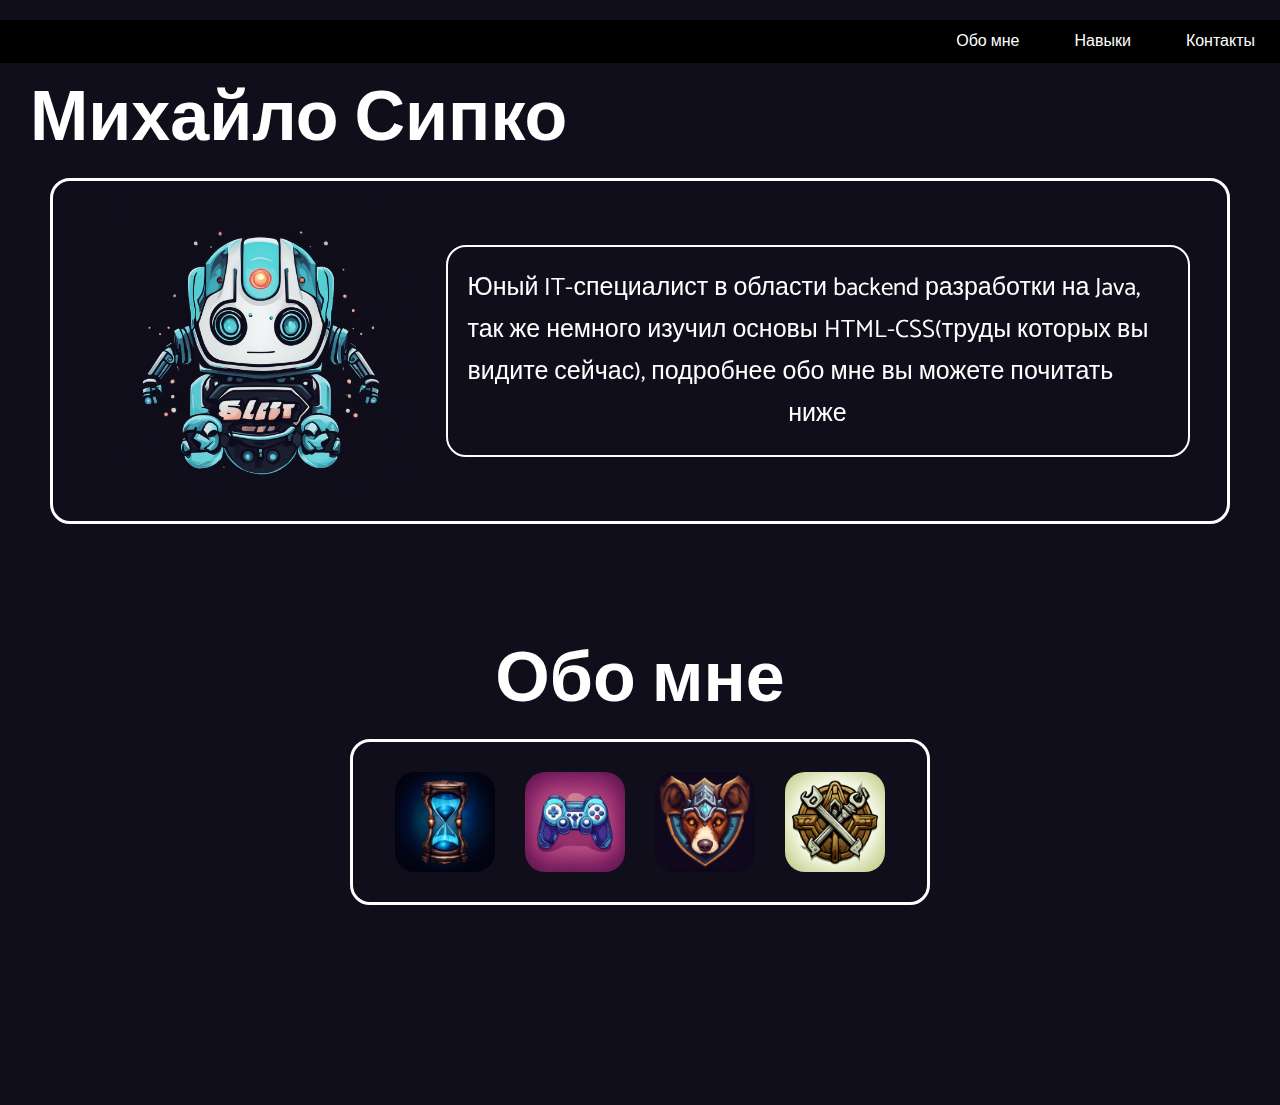
<file: index.html>
<!DOCTYPE html>
<html lang="en">

<head>
    <meta charset="UTF-8">
    <meta name="viewport" content="width=device-width, initial-scale=1.0">
    <title>ТУТ ЦИРК</title>
    <link rel="preconnect" href="https://fonts.googleapis.com">
    <link rel="preconnect" href="https://fonts.gstatic.com" crossorigin>
    <link href="https://fonts.googleapis.com/css2?family=Catamaran:wght@200;500;800&display=swap" rel="stylesheet">
    <link rel="stylesheet" href="style.css">
</head>

<body class="top">
    <header>
        <a href="#" class="header__link">Обо мне</a>
        <a href="#" class="header__link">Навыки</a>
        <a href="#" class="header__link">Контакты</a>
    </header>
    <div class="top">
        <h1 class="title">
            Михайло Сипко
        </h1>
        <div class="me">
            <img src="img/fon.jpg" alt="my photo" class="my_photo">
            <div class="me_content">
                Юный IT-специалист в области backend разработки на Java, так же немного изучил основы HTML-CSS(труды
                которых вы видите сейчас), подробнее обо мне вы можете почитать <a href="#" class="text_link">ниже</a>
            </div>


        </div>
    </div>

    <div class="top">
        <h1 class="about_title">Обо мне</h2>
            <div>
                <div class="about_content">
                    <item class="item item1">
                        <a href="#" class="tooltip" data-title="Моя история">
                            <img src="img/hist.jpg" alt="history photo" class="l_p">
                        </a>
                    </item>
                    <item class="item item2">
                        <a href="#" class="tooltip" data-title="Мои увлечения">
                            <img src="img/hobb.jpg" alt="my hobby" class="l_p">
                        </a>
                    </item>
                    <item class="item item3">
                        <a href="#" class="tooltip" data-title="Люблю животных кста">
                            <img src="img/pets.jpg" alt="my pets" class="l_p">
                        </a>
                    </item>
                    <item class="item item4">
                        <a href="#" class="tooltip" data-title="Опыт работы">
                            <img src="img/job.jpg" alt="my jobs" class="l_p">
                        </a>
                    </item>
                </div>
            </div>
    </div>
    </div>
</body>

</html>
</file>
<file: style.css>
* {
    margin: 0;
    padding: 0;
}

a {
    text-decoration: none;
}

body {
    font-family: 'Catamaran', sans-serif;
    background-color: rgb(25, 28, 36);
}

header {
    margin-top: 20px;
    padding-top: 10px;
    padding-bottom: 10px;
    background-color: black;
    text-indent: 30px;
    justify-content: end;
    display: flex;

    .header__link {
        font-style: normal;
        font-weight: 100%;
        font-style: 20px;
        line-height: 23px;
        color: white;
        text-decoration: none;
        display: inline-block;
        margin-right: 25px;

    }
}


.top {
    flex-direction: row;

    background-color: rgb(16, 14, 26);


    min-height: 100%;


    background-attachment: fixed;
    background-position: 100%;
    background-repeat: repeat;
    background-size: contain;

    .me_content {
        display: flex;
        font-size: 25px;
        color: #FFFFFF;
        display: inline-block;
    }

    .my_photo {
        max-block-size: 300px;
        margin-left: 20px;
        display: flex;
        justify-content: start;
        align-items: center;
        border-radius: 10px;
    }
}

.title {
    margin-left: 30px;
    font-size: 70px;
    color: #FFFFFF;

}

.about_title {
    display: flex;
    font-size: 70px;
    color: #FFFFFF;
    justify-content: center;
}

.me_content {
    width: 700px;
    display: grid;
    grid-template-columns: repeat(4, 200px);
    gap: 32px;
    justify-content: center;
    padding: 20px;
    border-width: 2px;
    border-color: #FFFFFF;
    border-style: solid;
    border-radius: 20px;

}

.me {
    flex-direction: row;
    align-items: center;
    display: flex;
    justify-content: space-around;
    padding: 20px;
    backdrop-filter: blur(5px);
    margin-left: 50px;
    margin-right: 50px;
    border-width: 3px;
    border-color: rgb(255, 255, 255);
    border-style: solid;
    border-radius: 20px;
    margin-bottom: 100px;
}

.text_link {
    color: #FFFFFF;
    display: flex;
    justify-content: center;
}

.about_content {
    backdrop-filter: blur(5px);
    padding-top: 30px ;
    padding-bottom: 30px;
    margin-left: 350px;
    margin-right: 350px;
    display: grid;
    grid-template-columns: repeat(4, 100px);
    gap: 30px;
    justify-content: center;
    margin-bottom: 200px;
    border-width: 3px;
    border-color: #FFFFFF;
    border-style: solid;
    border-radius: 20px;
}

.item {
    height: 100px;
}

.l_p {
    max-block-size: 100px;
    border-radius: 20px;
}

.tooltip {
    color: #FFFFFF;
    position: relative;
}

.tooltip:before {
    display: flex;
    content: attr(data-title);
    position: absolute;
    bottom: 110px;
    padding: 10px;
    justify-content: center;
    font-size: 15px;
    color: #FFFFFF;
    text-align: center;
    background-color: rgba(0, 0, 0, .65);
    visibility: hidden;
    opacity: 0;
    border-radius: 10px;
}

.tooltip:hover::before {
    visibility: visible;
    opacity: 1;
}
</file>
